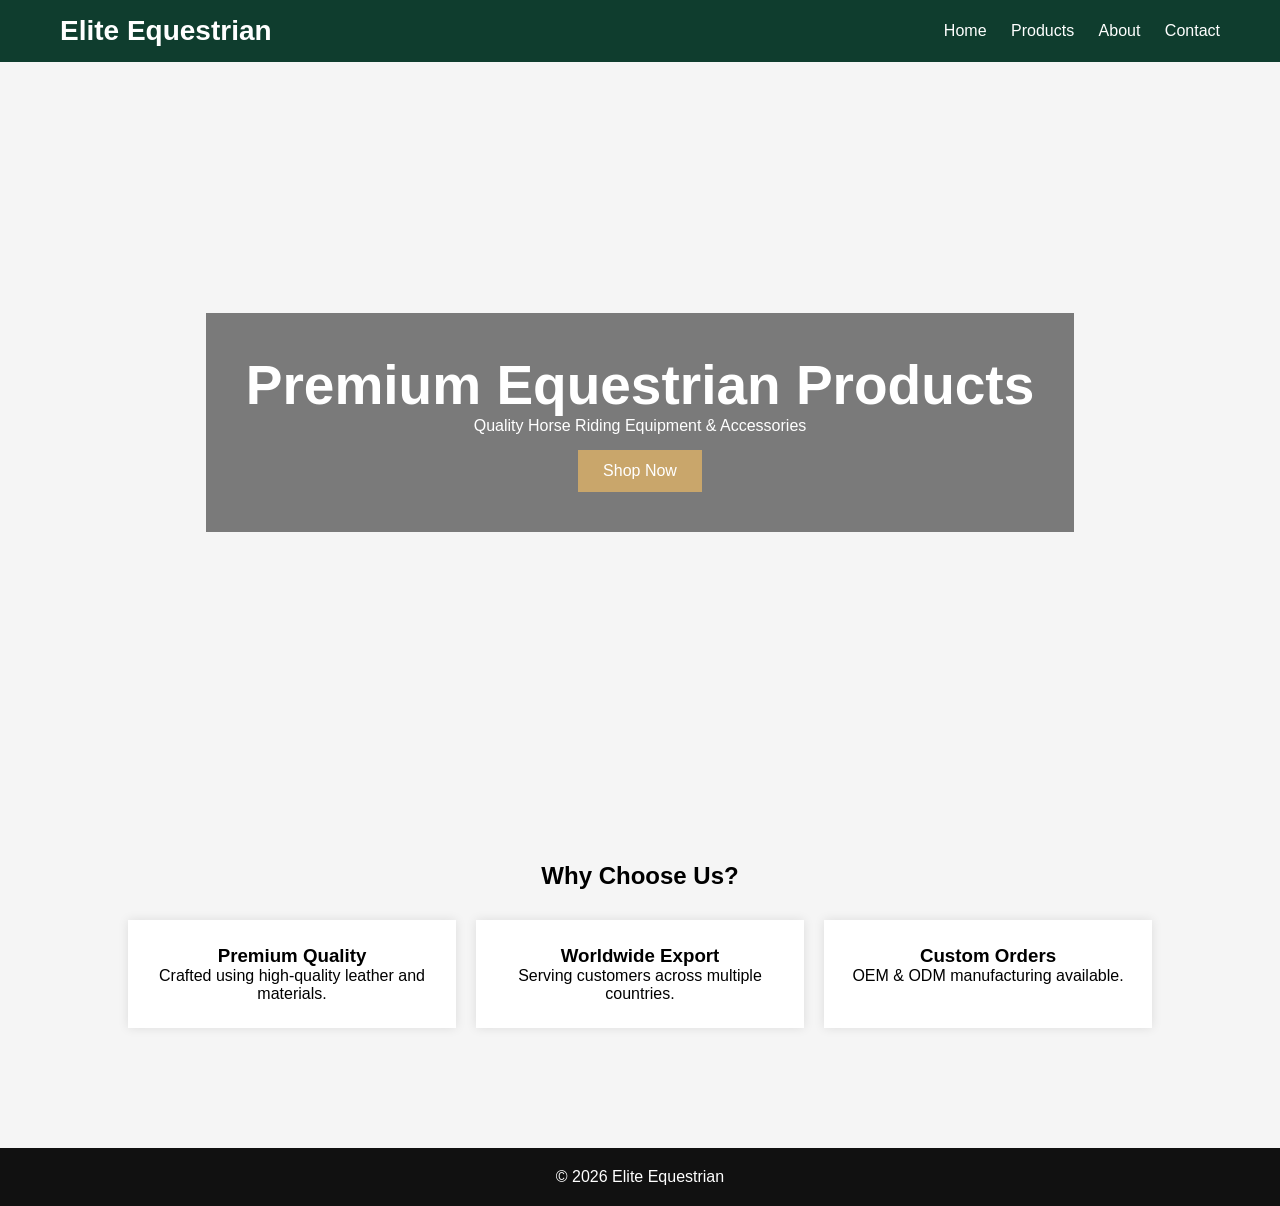
<file: index.html>
<!DOCTYPE html>
<html lang="en">
<head>
    <title>Elite Equestrian</title>
    <link rel="stylesheet" href="css/style.css">
</head>
<body>

<header>
    <div class="logo">Elite Equestrian</div>

    <nav>
        <a href="index.html">Home</a>
        <a href="products.html">Products</a>
        <a href="about.html">About</a>
        <a href="contact.html">Contact</a>
    </nav>
</header>

<section class="hero">
    <div class="hero-text">
        <h1>Premium Equestrian Products</h1>
        <p>Quality Horse Riding Equipment & Accessories</p>
        <a href="products.html" class="btn">Shop Now</a>
    </div>
</section>

<section class="features">
    <h2>Why Choose Us?</h2>

    <div class="cards">
        <div class="card">
            <h3>Premium Quality</h3>
            <p>Crafted using high-quality leather and materials.</p>
        </div>

        <div class="card">
            <h3>Worldwide Export</h3>
            <p>Serving customers across multiple countries.</p>
        </div>

        <div class="card">
            <h3>Custom Orders</h3>
            <p>OEM & ODM manufacturing available.</p>
        </div>
    </div>
</section>

<footer>
    <p>© 2026 Elite Equestrian</p>
</footer>

<script src="js/script.js"></script>

</body>
</html>
</file>
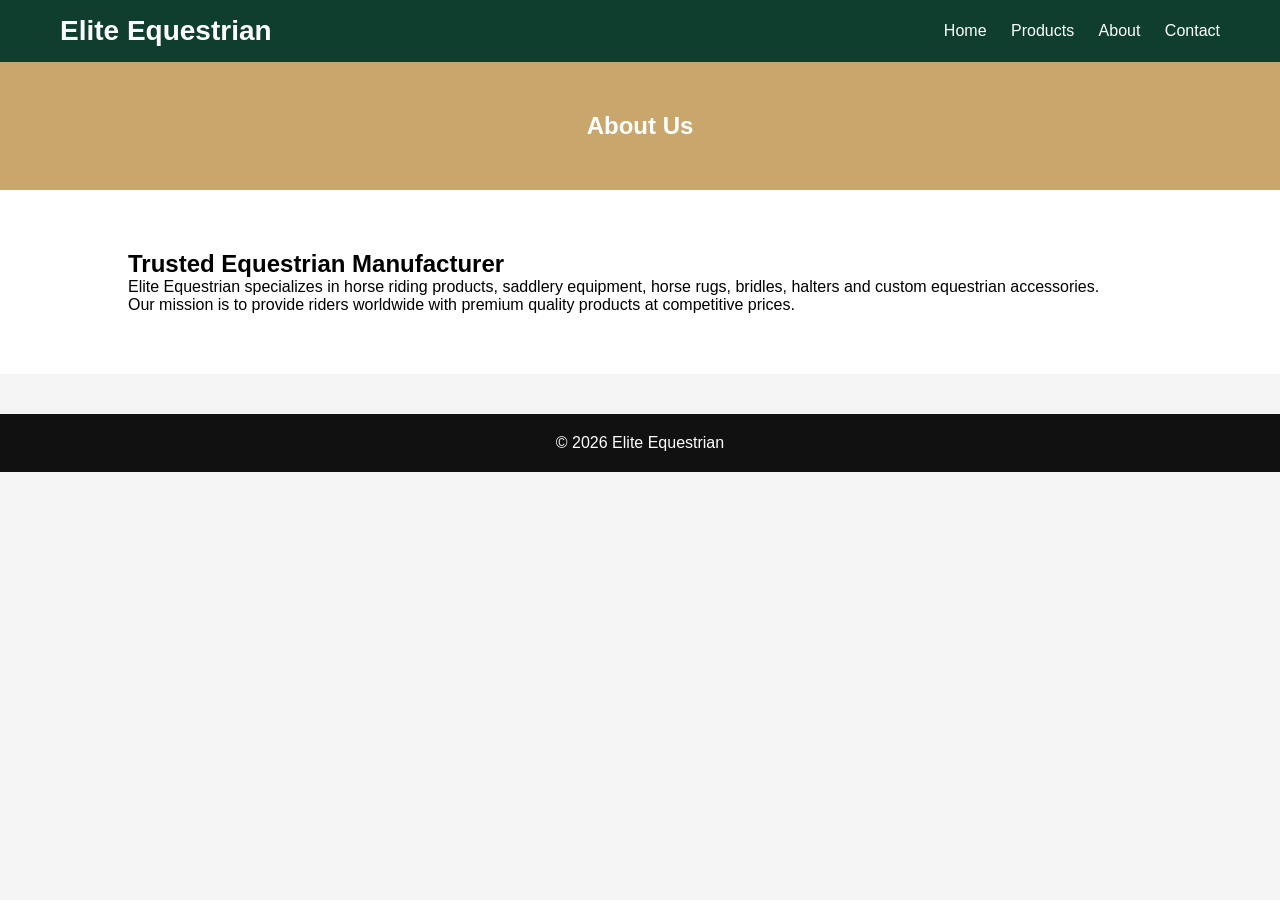
<file: about.html>
<!DOCTYPE html>
<html lang="en">
<head>
    <title>About Us</title>
    <link rel="stylesheet" href="css/style.css">
</head>
<body>

<header>
    <div class="logo">Elite Equestrian</div>

    <nav>
        <a href="index.html">Home</a>
        <a href="products.html">Products</a>
        <a href="about.html">About</a>
        <a href="contact.html">Contact</a>
    </nav>
</header>

<section class="page-title">
    <h1>About Us</h1>
</section>

<section class="about-section">
    <h2>Trusted Equestrian Manufacturer</h2>

    <p>
        Elite Equestrian specializes in horse riding products,
        saddlery equipment, horse rugs, bridles, halters and
        custom equestrian accessories.
    </p>

    <p>
        Our mission is to provide riders worldwide with premium
        quality products at competitive prices.
    </p>
</section>

<footer>
    <p>© 2026 Elite Equestrian</p>
</footer>

</body>
</html>
</file>
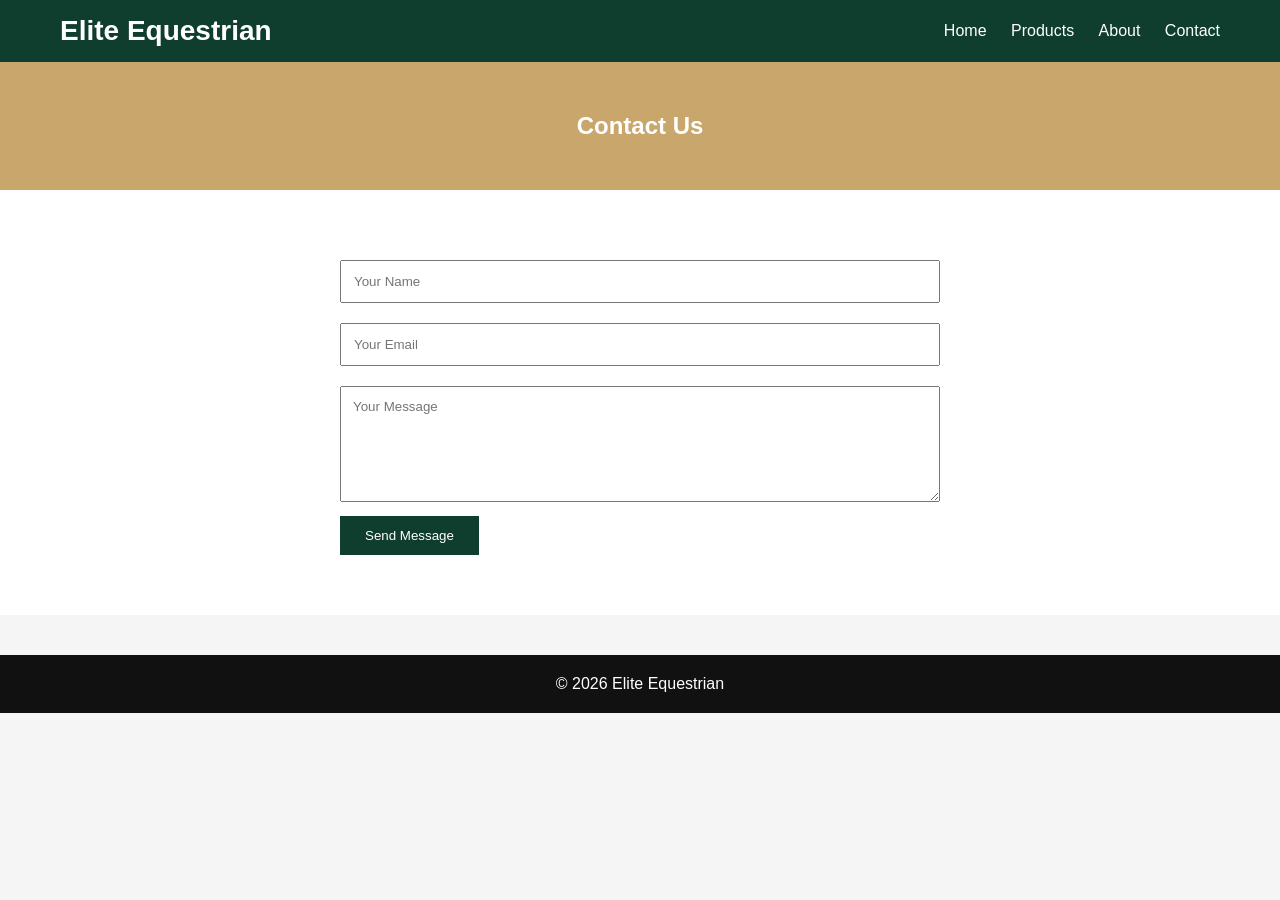
<file: contact.html>
<!DOCTYPE html>
<html lang="en">
<head>
    <title>Contact Us</title>
    <link rel="stylesheet" href="css/style.css">
</head>
<body>

<header>
    <div class="logo">Elite Equestrian</div>

    <nav>
        <a href="index.html">Home</a>
        <a href="products.html">Products</a>
        <a href="about.html">About</a>
        <a href="contact.html">Contact</a>
    </nav>
</header>

<section class="page-title">
    <h1>Contact Us</h1>
</section>

<section class="contact-section">

    <form id="contactForm">

        <input type="text" placeholder="Your Name" required>

        <input type="email" placeholder="Your Email" required>

        <textarea rows="6" placeholder="Your Message"></textarea>

        <button type="submit">Send Message</button>

    </form>

</section>

<footer>
    <p>© 2026 Elite Equestrian</p>
</footer>

<script src="js/script.js"></script>

</body>
</html>
</file>
<file: css/style.css>
*{
margin:0;
padding:0;
box-sizing:border-box;
font-family:Arial,sans-serif;
}

body{
background:#f5f5f5;
}

header{
background:#0f3d2e;
padding:15px 60px;
display:flex;
justify-content:space-between;
align-items:center;
}

.logo{
color:white;
font-size:28px;
font-weight:bold;
}

nav a{
color:white;
text-decoration:none;
margin-left:20px;
}

.hero{
height:80vh;
background:url('https://picsum.photos/1920/900') center/cover;
display:flex;
justify-content:center;
align-items:center;
}

.hero-text{
background:rgba(0,0,0,.5);
padding:40px;
color:white;
text-align:center;
}

.hero h1{
font-size:55px;
}

.btn{
background:#c9a66b;
color:white;
padding:12px 25px;
text-decoration:none;
display:inline-block;
margin-top:15px;
}

.features{
padding:80px 10%;
text-align:center;
}

.cards{
display:flex;
gap:20px;
margin-top:30px;
}

.card{
background:white;
padding:25px;
flex:1;
box-shadow:0 0 10px rgba(0,0,0,.1);
}

.products{
padding:60px;
display:grid;
grid-template-columns:repeat(auto-fit,minmax(250px,1fr));
gap:25px;
}

.product-card{
background:white;
padding:15px;
box-shadow:0 0 10px rgba(0,0,0,.1);
text-align:center;
}

.product-card img{
width:100%;
}

.product-card button{
margin-top:10px;
padding:10px 20px;
background:#0f3d2e;
color:white;
border:none;
cursor:pointer;
}

.page-title{
background:#c9a66b;
color:white;
padding:50px;
text-align:center;
}

.about-section,
.contact-section{
padding:60px 10%;
background:white;
}

form{
max-width:600px;
margin:auto;
}

input,
textarea{
width:100%;
padding:12px;
margin:10px 0;
}

form button{
background:#0f3d2e;
color:white;
padding:12px 25px;
border:none;
cursor:pointer;
}

footer{
background:#111;
color:white;
padding:20px;
text-align:center;
margin-top:40px;
}
</file>
